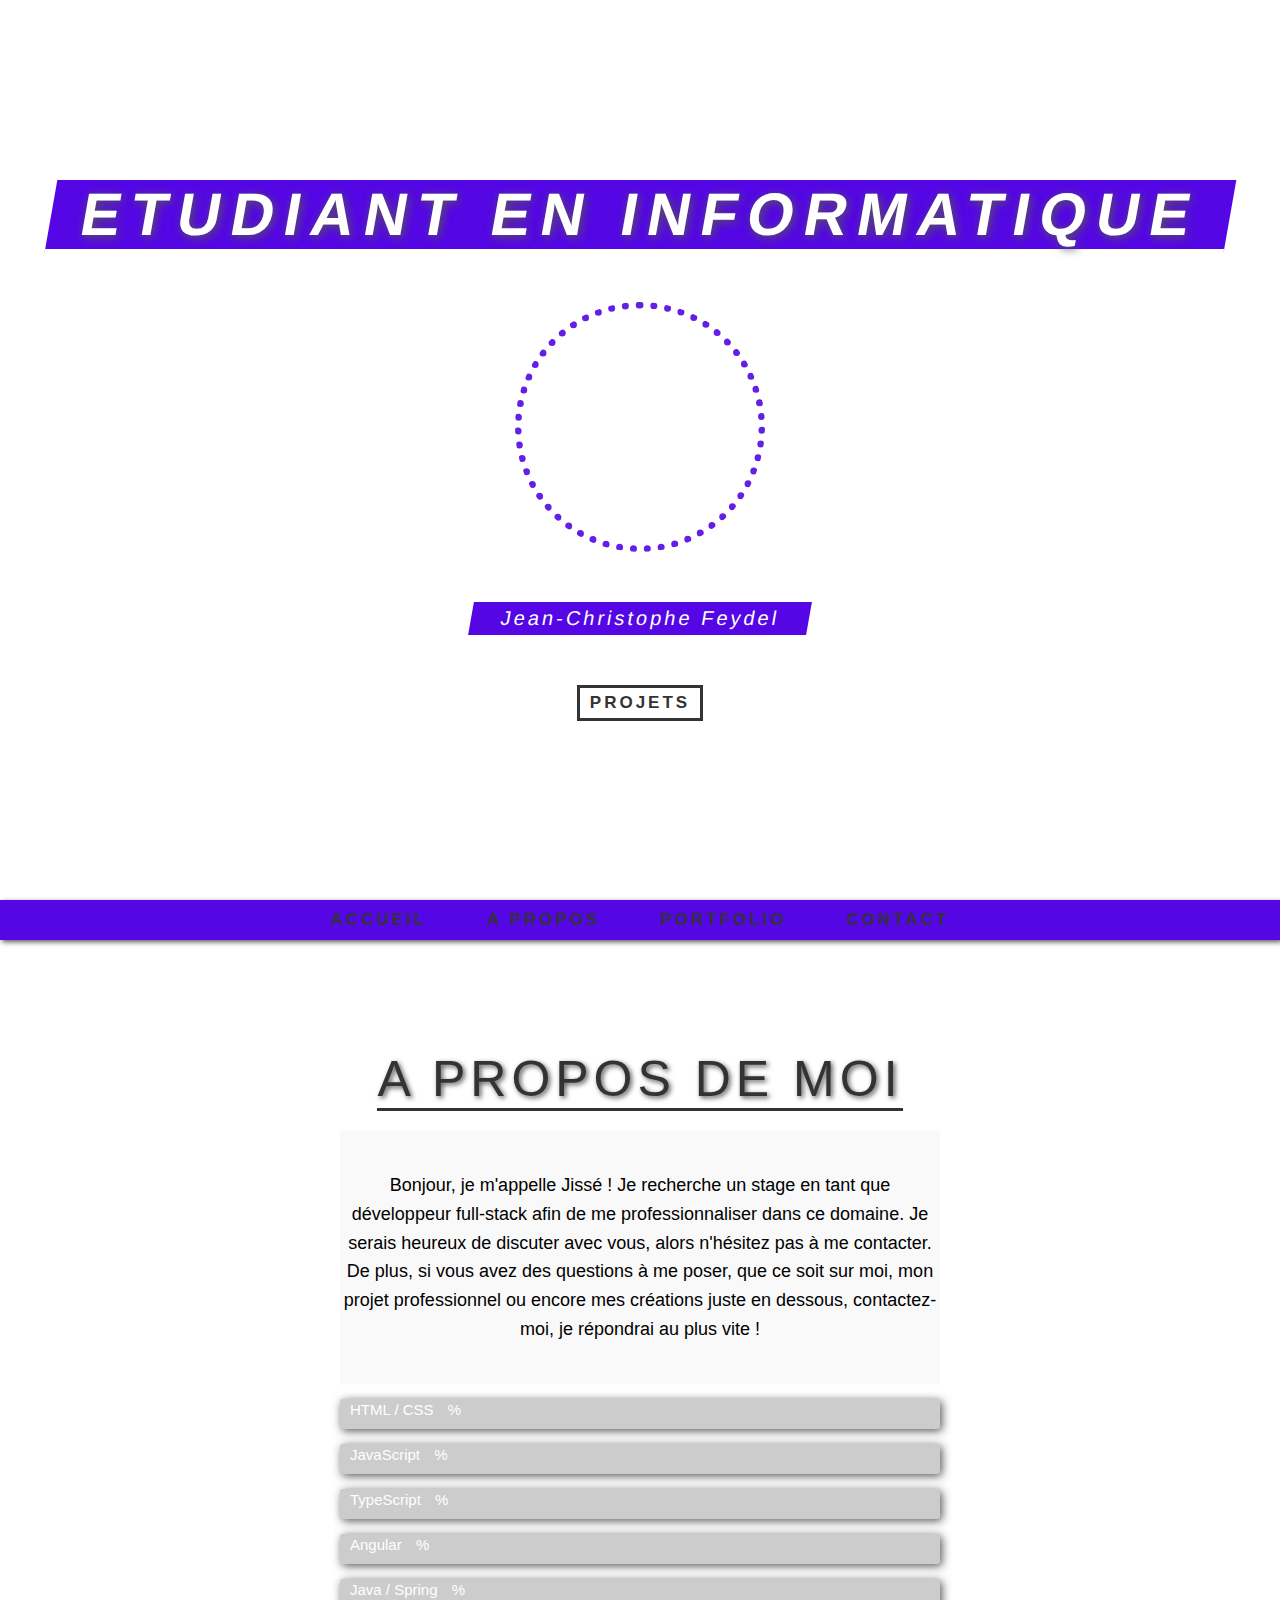
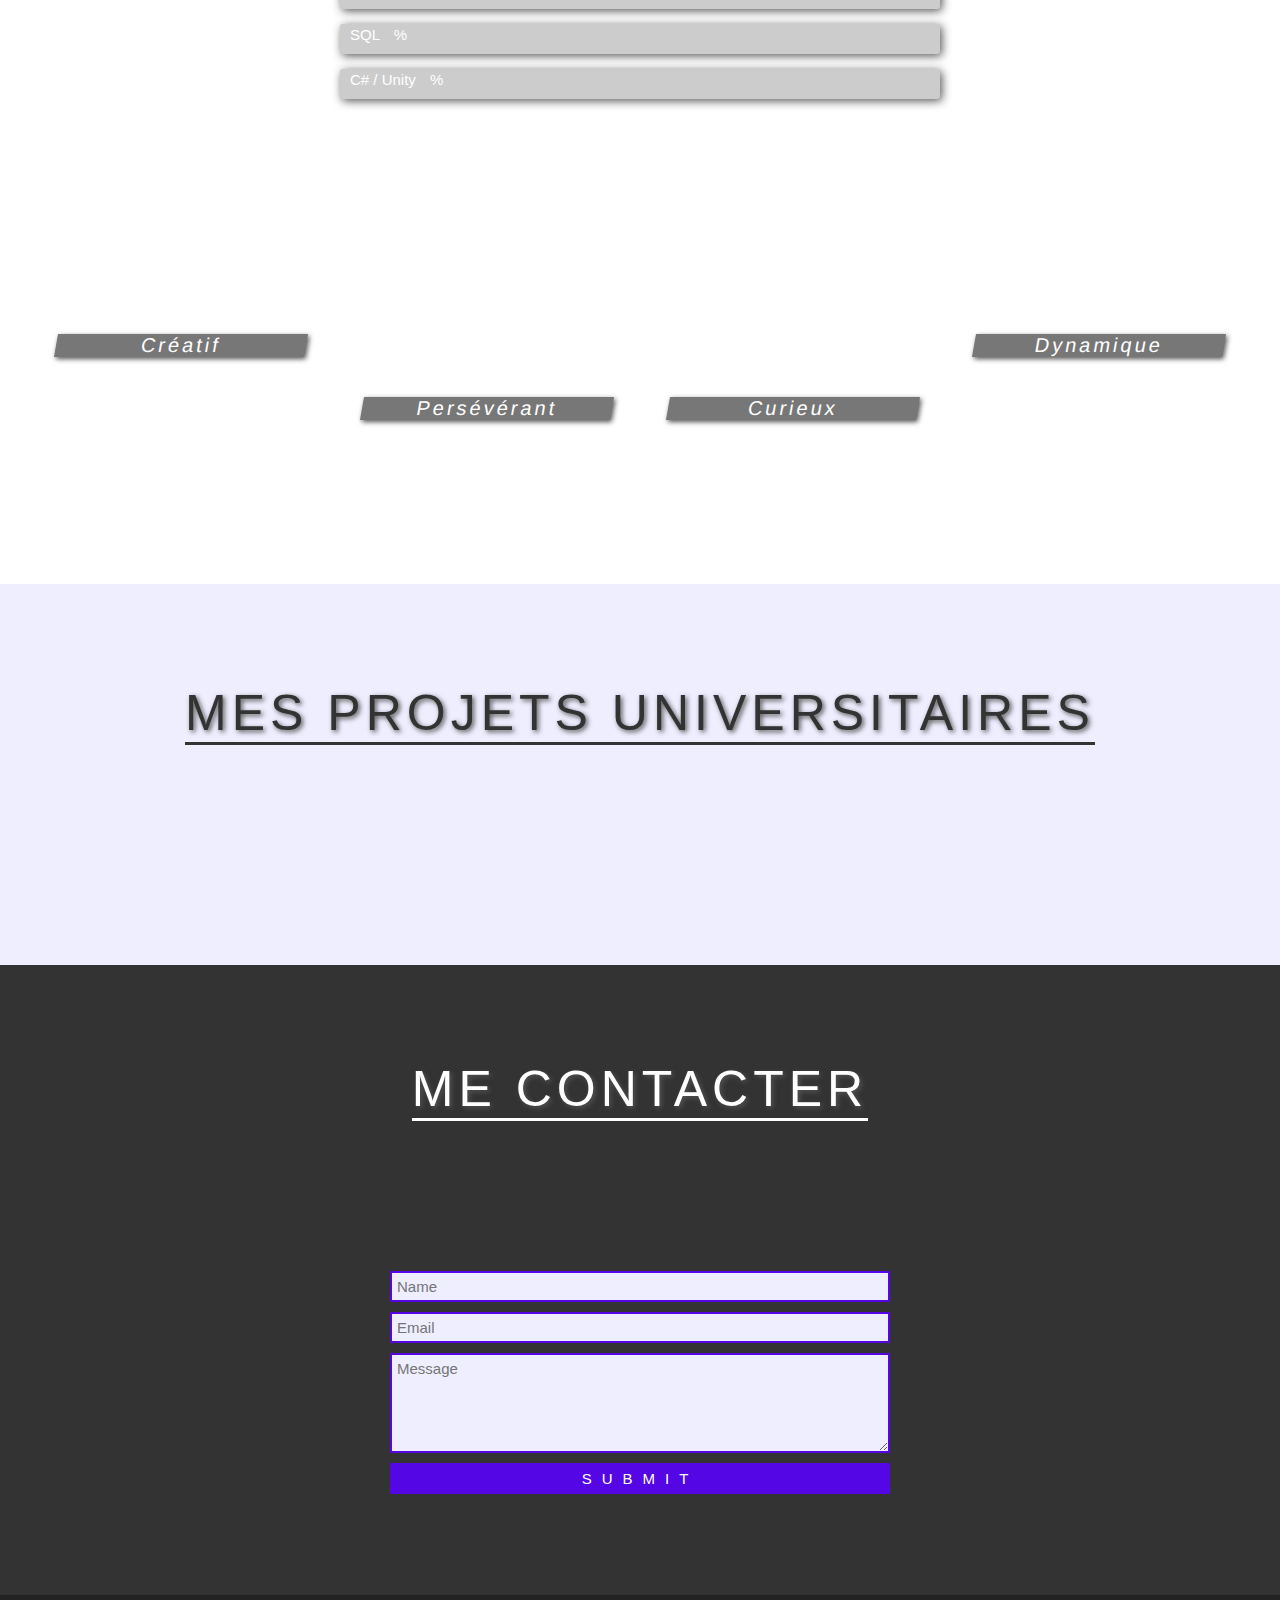
<file: index.html>
<!DOCTYPE html>
<html lang="en">
  <head>
    <meta charset="UTF-8" />
    <meta name="viewport" content="width=device-width, initial-scale=1.0" />
    <title>Portfolio</title>
    <link rel="stylesheet" href="style.css" />
    <link
      rel="stylesheet"
      href="https://cdnjs.cloudflare.com/ajax/libs/font-awesome/5.13.0/css/all.min.css"
    />
    <link
      href="https://fonts.googleapis.com/css2?family=Jost:wght@100;200;300;400;500;600;700;800;900&display=swap"
      rel="stylesheet"
    />

    <script type="text/javascript" src="https://cdn.emailjs.com/sdk/2.3.2/email.min.js"></script>

  </head>
  <body>
    <div class="container">
      <!-- Section 1 -->
      <section class="section-1 center" id="section-1">
        <h1 class="section-1-heading">
          Etudiant en Informatique
        </h1>
        <img src="images/phoyoCV.jpg" alt="Jean-Christophe Feydel" class="person-img" />
        <h3 class="person-name">Jean-Christophe Feydel</h3>
        <a href="#section-3" class="section-1-btn">Projets</a>
      </section>
      <!-- End of Section 1 -->

      <!-- Navbar -->
      <nav class="navbar center">
        <a href="#section-1" class="navbar-link">Accueil</a>
        <a href="#section-2" class="navbar-link">A propos</a>
        <a href="#section-3" class="navbar-link">Portfolio</a>
        <a href="#section-4" class="navbar-link">Contact</a>
      </nav>

      <!-- End of Navbar -->

      <!-- Section 2 -->
      <section class="section-2" id="section-2">
        <h1 class="section-heading section-2-heading">A propos de moi</h1>

        <section class="section-2-bio" id="section-2-bio">
          <div class="container">
        
            <p class="bio-text">
              Bonjour, je m'appelle Jissé ! Je recherche un stage en tant que développeur full-stack afin de me professionnaliser dans ce domaine. Je serais heureux de discuter avec vous, alors n'hésitez pas à me contacter. De plus, si vous avez des questions à me poser, que ce soit sur moi, mon projet professionnel ou encore mes créations juste en dessous, contactez-moi, je répondrai au plus vite !
            </p>
          </div>
        </section>


        <div class="progress-bars-wrapper">
          <div class="progress-bar">
            <p class="progress-text">
              HTML / CSS
              <span></span>%
            </p>
            <div class="progress-percent"></div>
          </div>
          <div class="progress-bar">
            <p class="progress-text">
              JavaScript
              <span></span>%
            </p>
            <div class="progress-percent"></div>
          </div>
          <div class="progress-bar">
            <p class="progress-text">
              TypeScript
              <span></span>%
            </p>
            <div class="progress-percent"></div>
          </div>
          <div class="progress-bar">
            <p class="progress-text">
              Angular
              <span></span>%
            </p>
            <div class="progress-percent"></div>
          </div>
          <div class="progress-bar">
            <p class="progress-text">
              Java /  Spring
              <span></span>%
            </p>
            <div class="progress-percent"></div>
          </div>
          <div class="progress-bar">
            <p class="progress-text">
             SQL
              <span></span>%
            </p>
            <div class="progress-percent"></div>
          </div>
          <div class="progress-bar">
            <p class="progress-text">
             C# / Unity
              <span></span>%
            </p>
            <div class="progress-percent"></div>
          </div>
        </div>
        <div class="services">
          <div class="service">
            <i class="far fa-lightbulb"></i>
            <h2 class="service-heading">Créatif</h2>
          </div>
          <div class="service">
            <i class="fas fa-cut"></i>
            <h2 class="service-heading">Persévérant</h2>
          </div>
          <div class="service">
            <i class="fas fa-tachometer-alt"></i>
            <h2 class="service-heading">Curieux</h2>
          </div>
          <div class="service">
            <i class="fas fa-rocket"></i>
            <h2 class="service-heading">Dynamique</h2>
          </div>
        </div>
      </section>
      <!-- End of Section 2 -->

      <!-- Section 3 -->
      <section class="section-3" id="section-3">
        <h1 class="section-heading section-3-heading">Mes Projets Universitaires</h1>
        <div class="projects-wrapper center">

          <div class="project">
            <div class="project-text">
              <h2 class="project-name">Bataille Navale Réseaux </h2>
              <h4 class="project-technologies">JAVA</h4>
            </div>
            <img src="images/BTN.png" class="project-img" />
            <a
              href="https://github.com/Jisse7/BatailleNavale.github"
              class="project-link"
              target="_blank"
              >Aller sur Git Hub</a
            >
          </div>


          <div class="project">
            <div class="project-text">
              <h2 class="project-name">Jeu de Dessin Réseaux</h2>
              <h4 class="project-technologies">JAVA</h4>
            </div>
            <img src="images/DESSIN.png" class="project-img" />
            <a href="https://github.com/Jisse7/dessinMultijoueur" class="project-link" target="_blank">Aller sur Git HUB</a> 
         </div>
        
  
         <div class="project">
          <div class="project-text">
            <h2 class="project-name">Appli Mobile A.Studio </h2>
            <h4 class="project-technologies">JAVA</h4>
          </div>
          <img src="images/LUNA.png" class="project-img" />
          <a
            href="https://github.com/Jisse7/LunabeeStudioJCF"
            class="project-link"
            target="_blank"
            >Aller sur Git Hub</a
          >
        </div>


        <div class="project">
          <div class="project-text">
            <h2 class="project-name">Mini projet Angular</h2>
            <h4 class="project-technologies">Angular / TypeScript</h4>
          </div>
          <img src="images/Notes.png" class="project-img" />
          <a
            href="https://github.com/Jisse7/notes.io"
            class="project-link"
            target="_blank"
            >Aller sur Git Hub</a
          >
        </div>

        <div class="project">
          <div class="project-text">
            <h2 class="project-name">Site Vitrine Trekking</h2>
            <h4 class="project-technologies">HTML / CSS / JavaScript</h4>
          </div>
          <img src="images/TREK.png" class="project-img" />
          <a
            href="https://jisse7.github.io/trek.github.io/"
            class="project-link"
            target="_blank"
            >Jeter un coup d'oeil</a
          >
        </div>
        <div class="project">
          <div class="project-text">
            <h2 class="project-name">Appli simple avec BDD </h2>
            <h4 class="project-technologies">PHP</h4>
          </div>
          <img src="images/AceAgency.png" class="project-img" />
          <a
            href="http://aceagencyjcf.infinityfreeapp.com/index.php"
            class="project-link"
            target="_blank"
            >Venez me tester !</a
          >
        </div>

        <div class="project">
          <div class="project-text">
            <h2 class="project-name">Site vitrine Ck.Pie</h2>
            <h4 class="project-technologies">HTML / CSS</h4>
          </div>
          <img src="images/CK.png" class="project-img" />
          <a
            href="https://jisse7.github.io/ck.github.io/"
            
            class="project-link"
            target="_blank"
            >Jeter un coup d'oeil</a
          >
        </div>
          <div class="project">
            <div class="project-text">
              <h2 class="project-name">Chat APP | Whats APP</h2>
              <h4 class="project-technologies">JAVA / SWING </h4>
            </div>
            <img src="images/Messagerie.png" class="project-img" />
            <a
              href="https://github.com/Jisse7/Chat-App/tree/main"
              class="project-link"
              target="_blank"
              >Aller sur GitHub</a
            >
          </div>

  
          <div class="project">
            <div class="project-text">
              <h2 class="project-name">Site d'Entreprise</h2>
              <h4 class="project-technologies">PHP BootStrap</h4>
            </div>
            <img src="images/CNAM.png" class="project-img" />
            <a
              href="https://github.com/Jisse7/cnam.io"
              class="project-link"
              target="_blank"
              >Aller sur Git Hub</a
            >
          </div>
         
        </section>
      <!-- End of Section 3 -->

      <!-- Section 4 -->
      <section class="section-4" id="section-4">
        <h1 class="section-heading section-4-heading">Me contacter</h1>
        <form class="contact-form center" id="myForm">
          <input type="text" name="user_name" placeholder="Name" />
          <input type="email" name="user_email" placeholder="Email" />
          <textarea name="message" placeholder="Message"></textarea>
          <input type="submit" value="Submit" class="contact-form-btn" />
        </form>

       
    </section>
    
      <!-- End of Section 4 -->

      <!-- Section 5 -->
      <footer class="section-5 center">
        <div class="social-media">
          <a href="https://github.com/Jisse7?tab=repositories" class="social-media-link">
            <i class="fab fa-github-square"></i>
          </a>
          <a href="https://www.linkedin.com/in/jean-christophe-feydel-08a142278" class="social-media-link">
            <i class="fab fa-linkedin"></i>
          </a>
          <!-- <a href="#none" class="social-media-link">
            <i class="fab fa-facebook-square"></i>
          </a> -->
          <!-- <a href="#none" class="social-media-link">
            <i class="fab fa-instagram-square"></i>
          </a> -->
        </div>
        <p class="copyright">
          <!-- Copyright &copy; CodeAndCreate. All Rights Reserved  -->
        </p>
      </footer>
      <!-- End of Section 5 -->
    </div>

    <script src="script.js"></script>

    <script type="text/javascript">
      (function(){
        emailjs.init('nXxtRLYhbCLUNJlXE') // Remplacez avec votre User ID d'EmailJS
      })();
    
      document.getElementById('myForm').addEventListener('submit', function(event) {
        event.preventDefault();
    
        // Ici, 'service_eklnlmu' est l'ID de votre service EmailJS et 'template_ffc7kv7' est l'ID de votre modèle
        emailjs.sendForm('service_eklnlmu', 'template_ffc7kv7', this)
          .then(function() {
            alert('Message envoyé avec succès!');
          }, function(error) {
            alert('Échec de l\'envoi: ' + JSON.stringify(error));
          });
      });
    </script>
    

  </body>
</html>
</file>
<file: style.css>
/* Reset and Common Styles */
* {
  margin: 0;
  padding: 0;
  outline: none;
  box-sizing: border-box;
  text-decoration: none;
  list-style-type: none;
  font-family: "Jost", sans-serif;
  font-weight: 400;
}

html {
  font-size: 62.5%;
  scroll-behavior: smooth;
}

.center {
  display: flex;
  justify-content: center;
  align-items: center;
}

.section-heading {
  font-size: 5rem;
  color: #333;
  text-transform: uppercase;
  letter-spacing: 0.5rem;
  margin-bottom: 2rem;
  border-bottom: 0.3rem solid #333;
  text-shadow: 0.2rem 0.2rem 0.5rem #555;
}
/* End of Reset and Common Styles */

/* Section 1 */
.section-1 {
  width: 100%;
  height: 100vh;
  background: linear-gradient(
      rgba(255, 255, 255, 0.1),
      rgba(255, 255, 255, 0.1)
    ),
    url(images/4k.jpg) center no-repeat;
  background-size: cover;
  flex-direction: column;
}

.section-1-heading {
  font-size: 6rem;
  font-weight: 700;
  color: #fff;
  background-color: #5407e4;
  padding: 0 3rem;
  margin-bottom: 5rem;
  text-transform: uppercase;
  letter-spacing: 1rem;
  border-bottom: 0.3rem solid #fff;
  text-shadow: 0.2rem 0.2rem 1rem #555;
  transform: skew(-10deg);
}

.person-img {
  width: 25rem;
  height: 25rem;
  object-fit: cover;
  border-radius: 50%;
  border: 0.7rem dotted #5407e4;
  background-color: rgba(255, 255, 255, 0.7);
  padding: 0.5rem;
  opacity: 0.9;
}

.person-name {
  font-size: 2rem;
  color: #fff;
  background-color: #5407e4;
  margin: 5rem 0;
  padding: 0.5rem 3rem;
  letter-spacing: 0.3rem;
  transform: skew(-10deg);
}

.section-1-btn {
  font-size: 1.7rem;
  font-weight: 700;
  color: #333;
  background-color: #fff;
  border: 0.3rem solid #333;
  padding: 0.5rem 1rem;
  text-transform: uppercase;
  letter-spacing: 0.3rem;
}
/* End of Section 1 */

/* Navbar */
.navbar {
  width: 100%;
  height: 4rem;
  background-color: #5407e4;
  box-shadow: 0.2rem 0.2rem 0.5rem #555;
  position: absolute;
  z-index: 300;
}

.sticky {
  position: fixed;
  top: 0;
}

.navbar-link {
  font-size: 1.7rem;
  font-weight: 600;
  color: #333;
  margin: 0 3rem;
  letter-spacing: 0.3rem;
  text-transform: uppercase;
  position: relative;
  transition: color 0.2s;
}

.change.navbar-link {
  color: #fff;
}

.navbar-link:hover {
  color: #fff;
}

.navbar-link::before {
  content: "";
  width: 0;
  height: 0.2rem;
  background-color: #fff;
  position: absolute;
  right: -15%;
  bottom: -0.3rem;
  transition: width 0.2s;
}

.change.navbar-link::before {
  width: 130%;
}

.navbar-link:hover::before {
  width: 130%;
}
/* End of Navbar */

/* Section 2 */

.section-2-bio {
  background-color: #f9f9f9; /* Couleur de fond */
  padding: 40px 0; /* Espacement intérieur */
}

/* Style pour le texte de la biographie */
.bio-text {
  font-size: 18px; /* Taille de la police */
  line-height: 1.6; /* Hauteur de ligne */
  text-align: center; /* Alignement du texte */
  margin: 0 auto; /* Centrage horizontal */
  max-width: 600px; /* Largeur maximale */
}






.section-2 {
  width: 100%;
  height: 100%;
  padding: 15rem 0 10rem 0;
  background-color: #fff;
  display: flex;
  flex-direction: column;
  align-items: center;
}

.progress-bars-wrapper {
  margin-bottom: 10rem;
}

.progress-bar {
  width: 60rem;
  height: 3rem;
  background-color: #ccc;
  margin: 1.5rem 0;
  border-radius: 0.3rem;
  box-shadow: 0.2rem 0.2rem 1rem #555;
  position: relative;
}

.progress-text {
  position: absolute;
  left: 1rem;
  font-size: 1.5rem;
  color: #fff;
}

.progress-text span {
  margin: 0 0.5rem;
  font-size: 1.8rem;
  font-weight: 700;
}

.progress-percent {
  width: 0;
  height: 100%;
  background-color: #5407e4;
  border-radius: 0.3rem;
  transition: width 0.5s 0.5s ease-in-out;
}

.services {
  width: 100%;
  height: 30vh;
  display: flex;
  justify-content: space-evenly;
  align-items: center;
}

.service {
  text-align: center;
}

.service:first-child,
.service:last-child {
  align-self: flex-start;
}

.service i {
  font-size: 10rem;
  color: #888;
  margin-bottom: 2rem;
  text-shadow: 0.1rem 0.1rem 0.5rem #555;
}

.service h2 {
  font-size: 2rem;
  color: #fff;
  background-color: #777;
  width: 25rem;
  letter-spacing: 0.3rem;
  transform: skew(-10deg);
  box-shadow: 0.2rem 0.2rem 0.5rem #555;
}
/* End of Section 2 */

/* Section 3 */
.section-3 {
  width: 100%;
  height: 100%;
  padding: 10rem 0;
  background-color: #eef;
  display: flex;
  flex-direction: column;
  align-items: center;
}

.projects-wrapper {
  width: 80%;
  flex-wrap: wrap;
}

.project {
  display: flex;
  flex-direction: column;
  justify-content: center;
  align-items: center;
  margin: 1rem;
  background-color: #fff;
  box-shadow: 0.3rem 0.3rem 0.5rem #777;
  position: relative;
  overflow: hidden;
  transition: box-shadow 0.5s;
}

.project:hover {
  box-shadow: 1rem 1rem 1rem #777;
}

.project-text {
  text-align: center;
  letter-spacing: 0.1rem;
  position: absolute;
  top: -10rem;
  z-index: 10;
  transition: top 0.3s;
}

.project:hover .project-text {
  top: 5rem;
  transition: top 0.3s 0.3s;
}

.project-name {
  font-size: 3rem;
  font-weight: 700;
  color: #333;
  text-transform: capitalize;
}

.project-technologies {
  font-size: 1.8rem;
  color: #5407e4;
}

.project-img {
  width: 40rem;
  transition: opacity 0.3s;
}

.project:hover .project-img {
  opacity: 0.2;
}

.project-link {
  font-size: 2rem;
  font-weight: 500;
  color: #333;
  letter-spacing: 0.1rem;
  border: 0.3rem solid #5407e4;
  padding: 0 1rem;
  background-color: #fff;
  position: absolute;
  bottom: -5rem;
  transition: bottom 0.3s;
}

.project:hover .project-link {
  bottom: 5rem;
  transition: bottom 0.3s 0.3s;
}
/* End of Section 3 */

/* Section 4 */
.section-4 {
  width: 100%;
  height: 70vh;
  background-color: #333;
  display: flex;
  flex-direction: column;
  align-items: center;
  justify-content: space-evenly;
}

.section-4-heading {
  color: #fff;
  box-shadow: none;
  border-color: #fff;
  margin-bottom: 5rem;
}

.contact-form {
  width: 50rem;
  flex-direction: column;
}

.contact-form input,
.contact-form textarea {
  width: 100%;
  padding: 0.5rem;
  margin: 0.5rem 0;
  background-color: #eef;
  font-size: 1.5rem;
  border: 0.2rem solid #5407e4;
  color: #555;
}

.contact-form textarea {
  height: 10rem;
  max-height: 15rem;
  max-width: 100%;
}

.contact-form .contact-form-btn {
  background-color: #5407e4;
  color: #fff;
  text-transform: uppercase;
  letter-spacing: 1rem;
  cursor: pointer;
}
/* End of Section 4 */

/* Section 5 */
.section-5 {
  width: 100%;
  height: 30vh;
  background-color: #222;
  flex-direction: column;
}

.social-media {
  margin-bottom: 5rem;
}

.social-media-link {
  margin: 0 2rem;
  padding: 0.7rem;
  background-color: #5407e4;
  border-radius: 0.5rem;
  display: inline-block;
}

.social-media-link i {
  font-size: 3rem;
  color: #fff;
}

.copyright {
  color: #aaa;
  font-size: 2rem;
  letter-spacing: 0.2rem;
  font-weight: 300;
  text-align: center;
}
/* End of Section 5 */

/* Responsive */
@media (max-width: 1200px) {
  .services {
    height: auto;
    flex-wrap: wrap;
  }

  .service {
    margin: 3rem 2rem;
  }

  .section-4 {
    height: 80vh;
  }
}

@media (max-width: 800px) {
  .section-1-heading {
    font-size: 4rem;
  }

  .progress-bar {
    width: 50rem;
  }
}

@media (max-width: 600px) {
  .section-1-heading {
    font-size: 3rem;
  }

  .navbar-link {
    margin: 0 2rem;
    font-size: 1.5rem;
  }

  .section-2 {
    padding: 10rem;
  }

  .section-2-heading {
    margin-bottom: 10rem;
  }

  .progress-bar {
    width: 45rem;
  }

  .project-img {
    width: 100%;
  }

  .contact-form {
    width: 40rem;
  }

  .copyright {
    width: 70%;
  }
}

@media (max-width: 500px) {
  html {
    font-size: 55%;
  }
}

@media (max-width: 450px) {
  html {
    font-size: 45%;
  }

  .section-1-heading {
    font-size: 2.5rem;
  }

  .navbar-link {
    margin: 0 1.5rem;
  }

  .section-2-heading {
    text-align: center;
  }

  .progress-bar {
    width: 40rem;
  }
}
/* End of Responsive */
</file>
